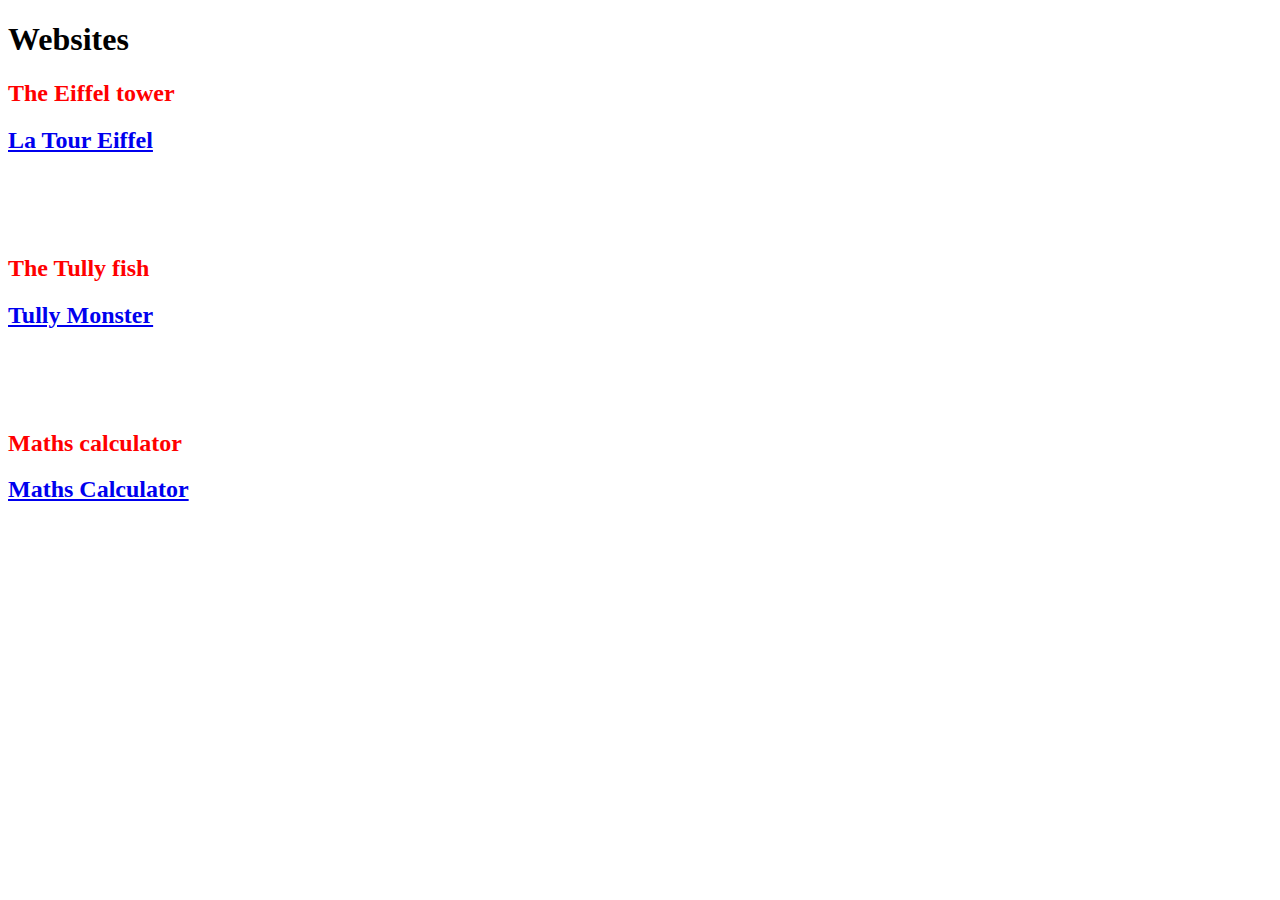
<file: index.html>
<!DOCTYPE html>
<html>
  <head>
  </head>
  <body>
    <h1> Websites </h1>
    <h2 style=color:red;> The Eiffel tower <h2>
    <a href="https://salman1882.github.io/Eiffel/eiffel-tower.html" target="_self">La Tour Eiffel</a>
    <br>
    <br>
    <br>
    <br>
    <h2 style=color:red;> The Tully fish <h2>
    <a href="https://salman1882.github.io/TullyMonster/TullyMonster.html" target="_self">Tully Monster</a>   
    <br>
    <br>
    <br>
    <br>
     
    <h2 style=color:red;> Maths calculator <h2>
    <a href="https://salman1882.github.io/JavaCalc/JavaCalc.html" target="_self">Maths Calculator</a>
</file>
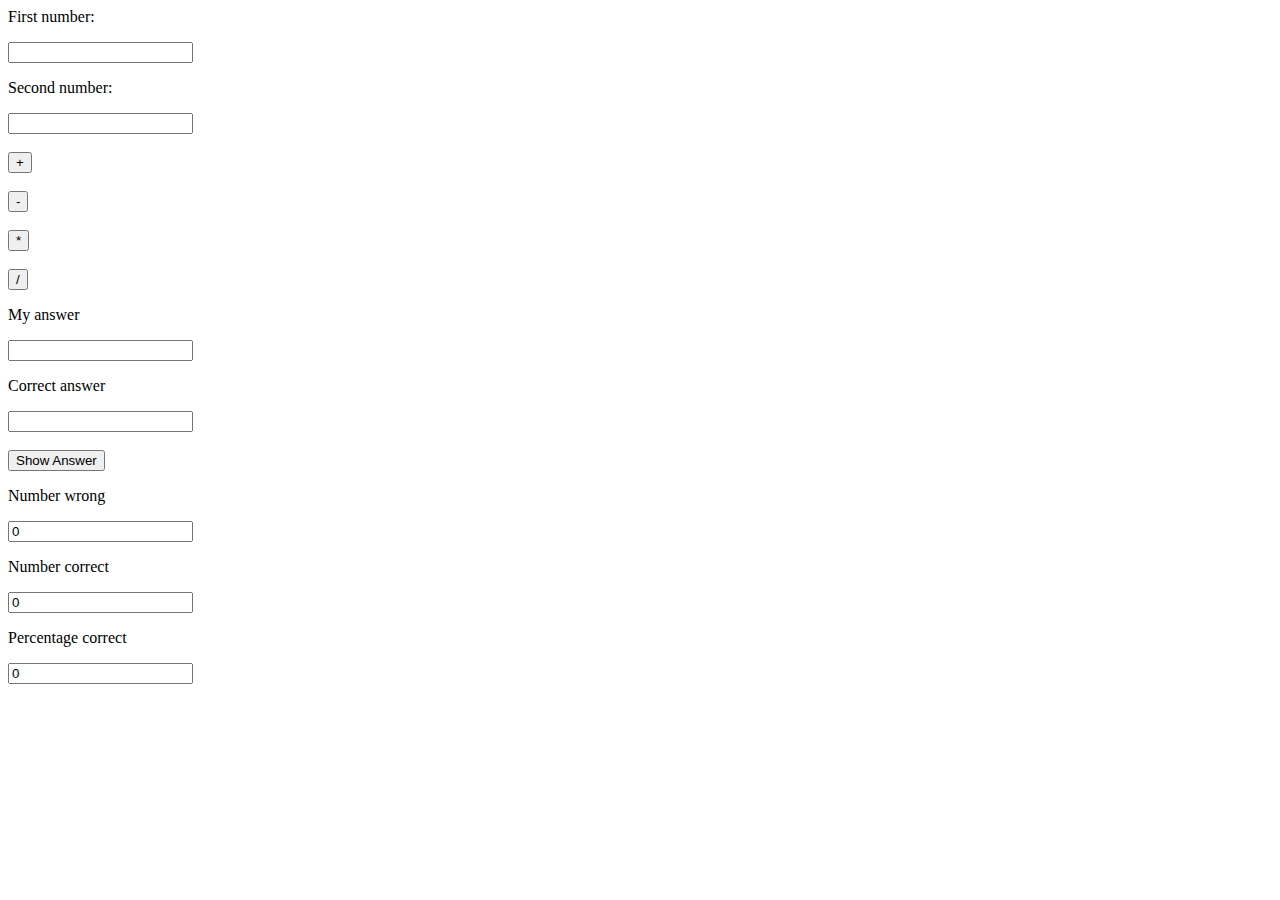
<file: Java calculator/JavaCalc.html>
<html><head><meta http-equiv="Content-Type" content="text/html; charset=windows-1252"><title>Java Maths Exercise</title>
    <style>
        body {font-family: Tahoma, "sans-serif";}
    </style>
</head>

<body> 
    <p>First number:</p><input type="text" id="firstnum" value="">
    <p>Second number:</p><input type="text" id="secondnum" value="">
    <br>
    <br>
    <button type="button" value="plus" onclick="calc(this)">+</button>
    <br>
    <br>
    <button type="button" value="minus" onclick="calc(this)">-</button>
    <br>
    <br>
    <button type="button" value="times" onclick="calc(this)">*</button>
    <br>
    <br>
    <button type="button" value="divide" onclick="calc(this)">/</button>
    
    <p> My answer </p> 
    <input type="text" id="my_answer" value=""> 
    <p> Correct answer</p>
    <input type="text" id="correct_answer" value=""> 
<br>
<br>
<button type="button" onclick="answer()">Show Answer</button>
<br>
<p>Number wrong</p>
<input type="text" id="num_wrong" value="0"> 
<p>Number correct</p>
<input type="text" id="num_correct" value="0"> 
<p> Percentage correct</p>
<input type="text" id="percent_correct" value="0">

<script>

</script></body></html>
</file>
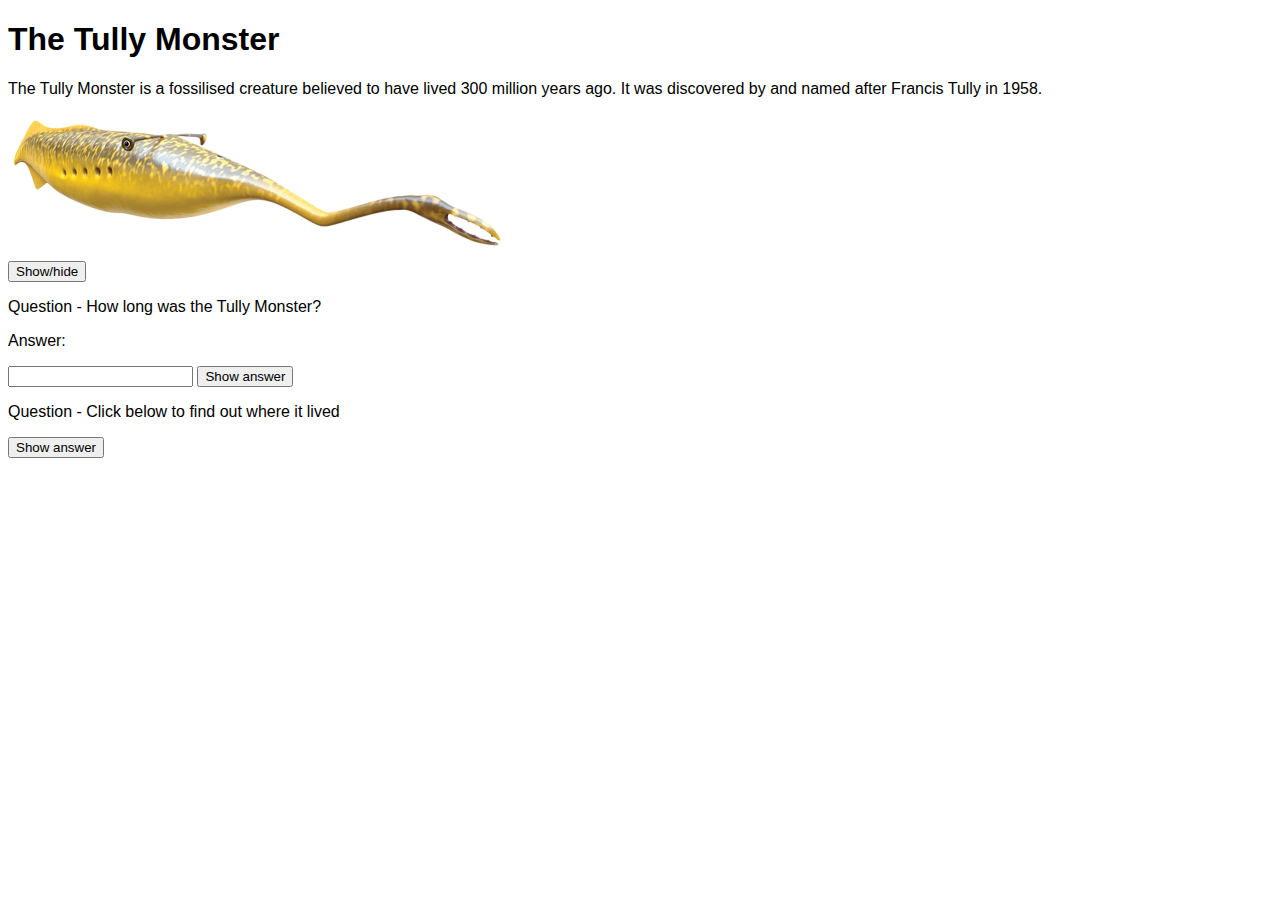
<file: TullyMonster/TullyMonster.html>
<!DOCTYPE html>
<html xmlns:mso="urn:schemas-microsoft-com:office:office" xmlns:msdt="uuid:C2F41010-65B3-11d1-A29F-00AA00C14882">
<head>
	<title>TULLY MONSTER!</title>
	<style>
		body {font-family: arial, "sans-serif";}
	</style>


</head>
<body>

<h1>The Tully Monster</h1>

<p>The Tully Monster is a fossilised creature believed to have lived 300 million years ago. It was discovered by and named after Francis Tully in 1958.</p>

<div id ="monster">
<img src="TullyMonster.png">
</div>

<button type="button" onclick="showHide()">Show/hide</button>

<form name="question">
<p id="box">Question - How long was the Tully Monster?</p> 
<p>Answer:</p><input type="text" name="answer">
<button type="button" onclick="validate()">Show answer</button>
<p id="box2">Question - Click below to find out where it lived</p>
<button type="button" onclick="document.getElementById('box2').innerHTML = 'It lived in the tropical estuaries of Illinois, USA.'">Show answer</button


</form>


<script>function validate() {

	var x = document.forms["question"]["answer"].value;
	
	if (x == "") {
	
	document.getElementById("box").style.color="red";
	
	}
	
	else if (x == "35cm"){

            alert("Correct!");

    }
	
	}

function showHide() {

       var x = document.getElementById("monster");

    if(x.style.display == 'block')

        x.style.display = 'none';

    else

        x.style.display = 'block';

     }
	</script>
</body>
</html>
</file>
